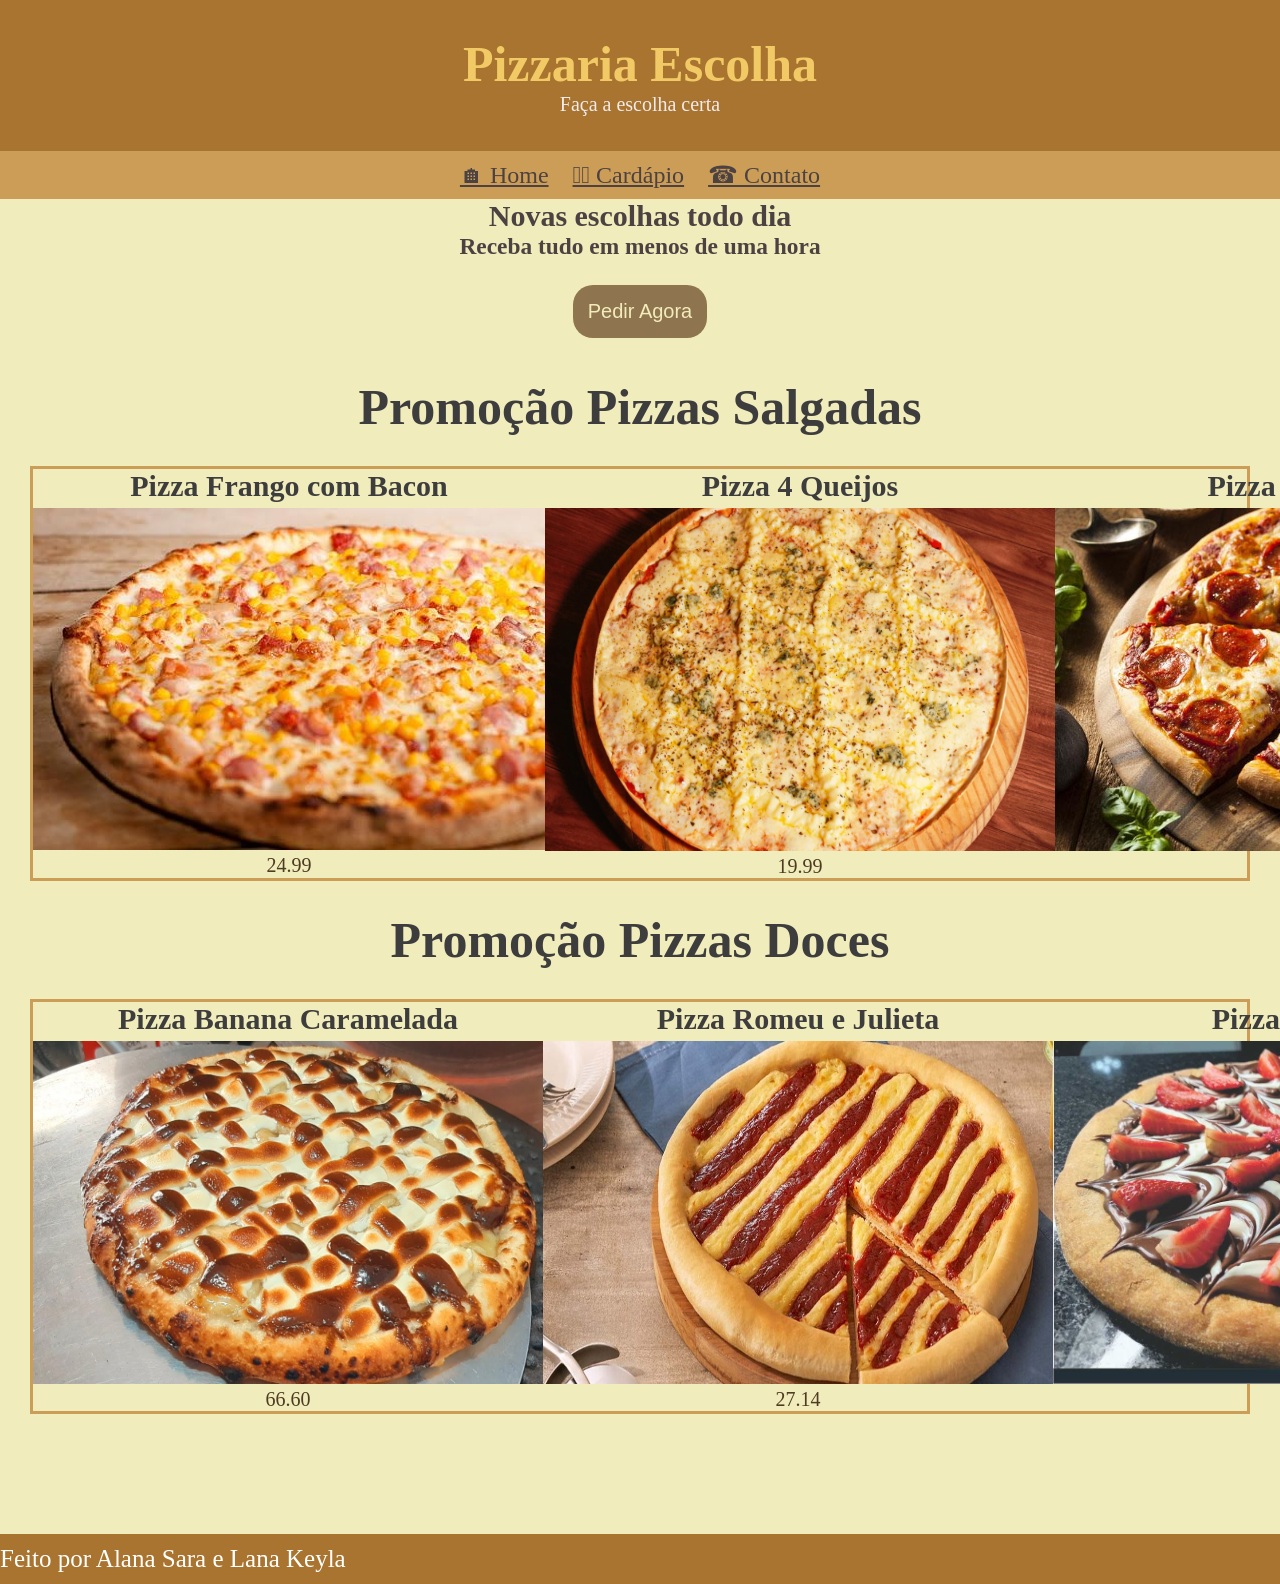
<file: index.html>
<!DOCTYPE html>
<html lang="en">
<head>
    <meta charset="UTF-8">
    <meta name="viewport" content="width=device-width, initial-scale=1.0">
    <title>Pizzaria Escolha</title>
    <link rel="stylesheet" href="CSS/style.css">
</head>
<body>
  <!--banner-->
  <header id="cabecalho">
    <h2 id="titulo">Pizzaria Escolha</h2>
    <p>Faça a escolha certa</p>
  </header>
  <!--menu-->
  <nav>
    <span class="menu-item"><a href="http://127.0.0.1:5500/index.html">🏠︎ Home</a></span>
    <span class="menu-item"><a href="http://127.0.0.1:5500/Cardapio.html">𓌉𓇋 Cardápio</a></span>
    <span class="menu-item"><a href="http://127.0.0.1:5500/Contato.html">☎ Contato</a></span>
  </nav>
  <main>
  <!--destaque-->
  <section id="destaque">
    <h2>Novas escolhas todo dia</h2>
    <h3>Receba tudo em menos de uma hora</h3>
    <button class="btn">Pedir Agora</button>
  </section>
  <!--promocao-->
          <h2 class="p">Promoção Pizzas Salgadas</h2>

  <section class="promocao">
    <div class="produto">
      <p class="nome">Pizza Frango com Bacon</p>
        <img src="/IMG/pizza fb.jpg" alt="Pizza">
      <p class="preco">24.99</p>
     </div>
     <div class="produto">
      <p class="nome">Pizza 4 Queijos</p>
        <img class="queijo" src="/IMG/queijo pizza.webp" alt="Pizza">
      <p class="preco">19.99</p>
     </div>
     <div class="produto">
      <p class="nome">Pizza Calabresa</p>
        <img class="queijo" src="/IMG/calabresa.jpg" alt="Pizza">
      <p class="preco">29.99</p>
     </div>
  </section>
  <!--promocao-->
          <h2 class="p">Promoção Pizzas Doces</h2>
  <section class="promocao">
    <div class="produto">
      <p class="nome">Pizza Banana Caramelada</p>
        <img class="queijo" src="/IMG/bana.jpg" alt="Pizza">
      <p class="preco">66.60</p>
     </div>
     <div class="produto">
      <p class="nome">Pizza Romeu e Julieta</p>
        <img class="queijo" src="/IMG/rj.jpg" alt="Pizza">
      <p class="preco">27.14</p>
     </div>
     <div class="produto">
      <p class="nome">Pizza Sensação</p>
        <img class="queijo" src="/IMG/sensacao.jpg" alt="Pizza">
      <p class="preco">22.22</p>
     </div>
  </section>
  </main>
  <!--footer-->
  <footer>Feito por Alana Sara e Lana Keyla</footer>
</body>
</html>
</file>
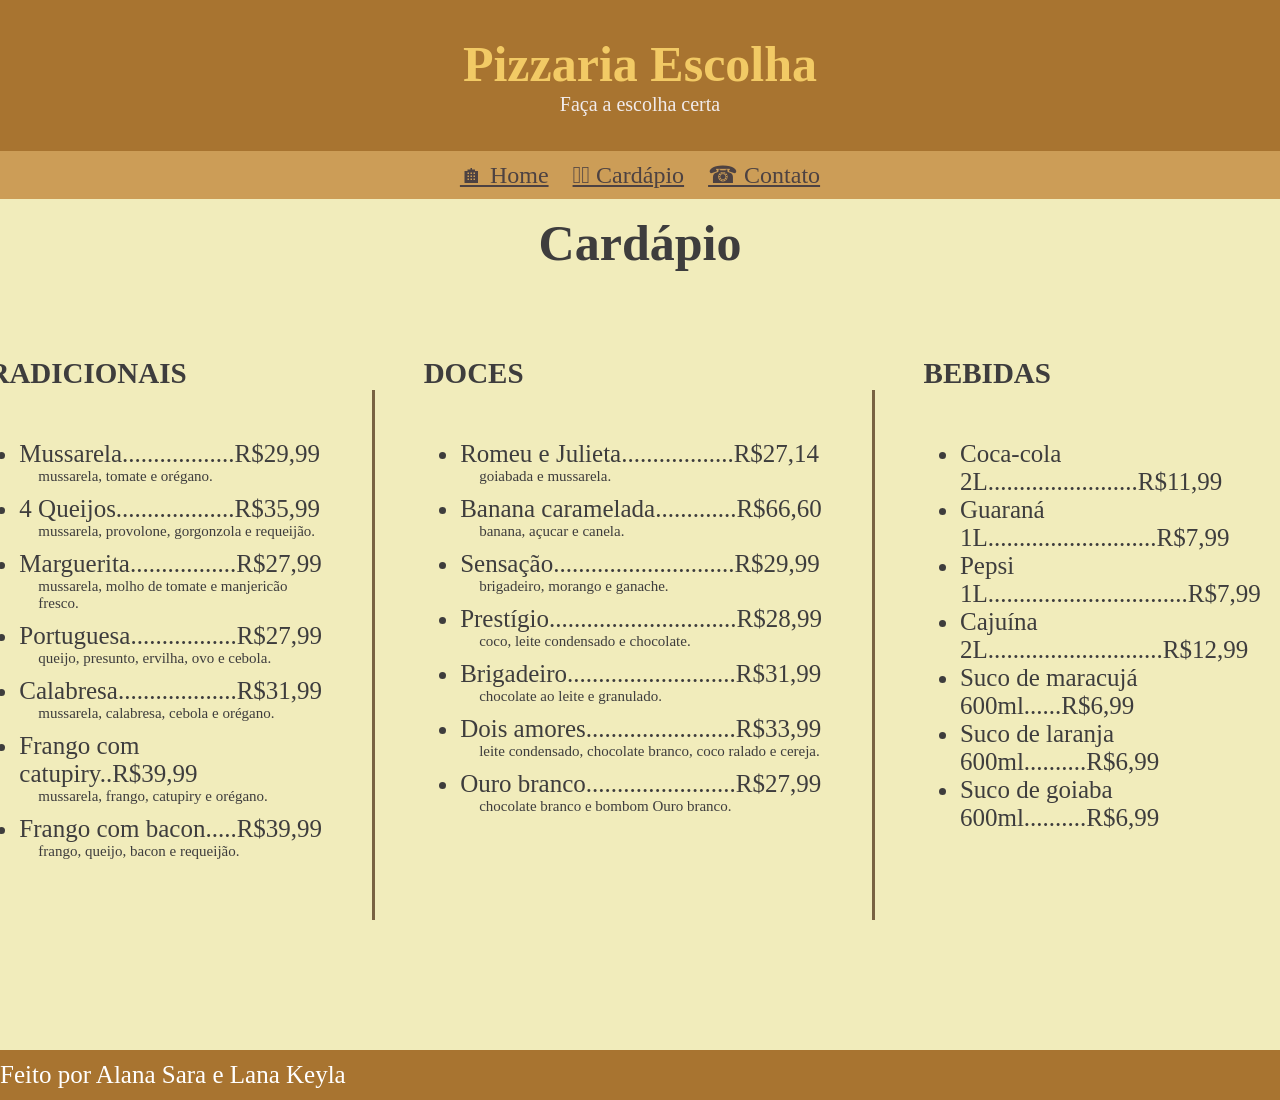
<file: Cardapio.html>
<!DOCTYPE html>
<html lang="en">
<head>
    <meta charset="UTF-8">
    <meta name="viewport" content="width=device-width, initial-scale=1.0">
    <title>Pizzaria Escolha </title>
    <link rel="stylesheet" href="CSS/style.css">
</head>
<body>
  <!--banner-->
  <header id="cabecalho">
    <h2 id="titulo">Pizzaria Escolha</h2>
    <p>Faça a escolha certa</p>
  </header>
  <!--menu-->
  <nav>
    <span class="menu-item"><a href="http://127.0.0.1:5500/index.html">🏠︎ Home</a></span>
    <span class="menu-item"><a href="http://127.0.0.1:5500/Cardapio.html">𓌉𓇋 Cardápio</a></span>
    <span class="menu-item"><a href="http://127.0.0.1:5500/Contato.html">☎ Contato</a></span>
  </nav>
    <h2 class="p">Cardápio</h2>
    <div id="cardar">
        <h3 class="CAR-tr">TRADICIONAIS</h3> 
        <h3 class="CAR-do">DOCES</h3>
        <h3 class="CAR-be">BEBIDAS</h3>

    </div>
    
    <div id="div">
    <ul class="Lis">
      <Li>Mussarela..................R$29,99</Li>
          <p class="Ingre">mussarela, tomate e orégano.</p>
      <Li>4 Queijos...................R$35,99</Li>
          <p class="Ingre">mussarela, provolone, gorgonzola e requeijão.</p>
      <Li>Marguerita.................R$27,99</Li>
          <p class="Ingre">mussarela, molho de tomate e manjericão fresco.</p>
      <Li>Portuguesa.................R$27,99</Li>
          <p class="Ingre">queijo, presunto, ervilha, ovo e cebola.</p>
      <Li>Calabresa...................R$31,99</Li>
          <p class="Ingre">mussarela, calabresa, cebola e orégano.</p>
      <Li>Frango com catupiry..R$39,99</Li>
          <p class="Ingre">mussarela, frango, catupiry e orégano.</p>
      <Li>Frango com bacon.....R$39,99</Li>
          <p class="Ingre">frango, queijo, bacon e requeijão.</p>
    </ul>
   
    <ul class="Lis">
      <Li>Romeu e Julieta..................R$27,14</Li>
            <p class="Ingre">goiabada e mussarela.</p>
      <Li>Banana caramelada.............R$66,60</Li>
            <p class="Ingre">banana, açucar e canela.</p>
      <Li>Sensação.............................R$29,99</Li>
            <p class="Ingre">brigadeiro, morango e ganache.</p>
      <Li>Prestígio..............................R$28,99</Li>
            <p class="Ingre">coco, leite condensado e chocolate.</p>
      <Li>Brigadeiro...........................R$31,99</Li>
            <p class="Ingre">chocolate ao leite e granulado.</p>
      <Li>Dois amores........................R$33,99</Li>
            <p class="Ingre">leite condensado, chocolate branco, coco ralado e cereja.</p>
      <Li>Ouro branco........................R$27,99</Li>
            <p class="Ingre">chocolate branco e bombom Ouro branco.</p>
    </ul>

     <ul id="LisB">
      <Li>Coca-cola 2L........................R$11,99</Li>
      <Li>Guaraná 1L...........................R$7,99</Li>        
      <Li>Pepsi 1L................................R$7,99</Li>        
      <Li>Cajuína 2L............................R$12,99</Li> 
      <Li>Suco de maracujá 600ml......R$6,99</Li>
      <Li>Suco de laranja 600ml..........R$6,99</Li>
      <Li>Suco de goiaba 600ml..........R$6,99</Li>
    </ul></div>
    </section>
     <footer>Feito por Alana Sara e Lana Keyla</footer>
</file>
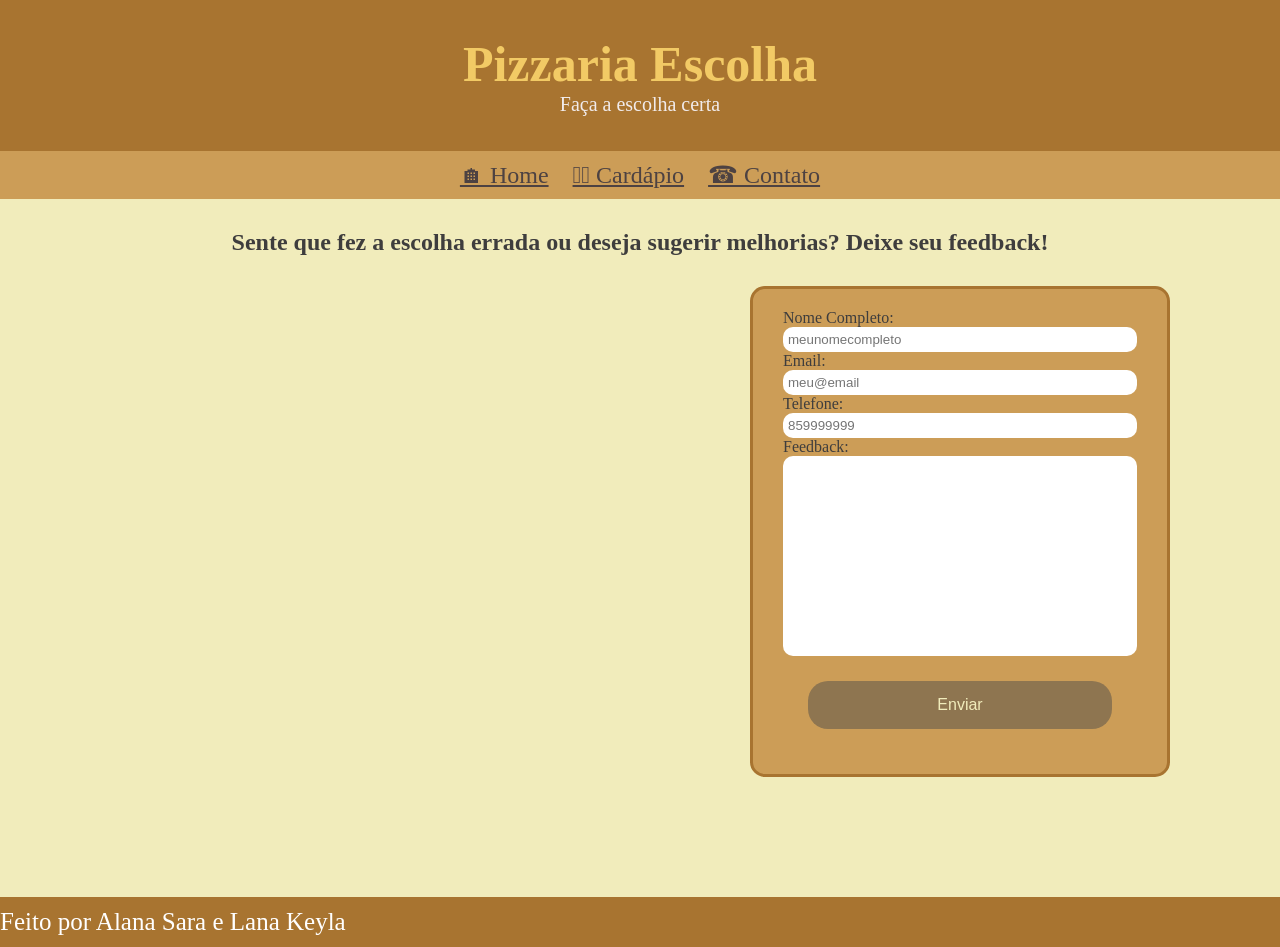
<file: Contato.html>
<!DOCTYPE html>
<html lang="en">
<head>
    <meta charset="UTF-8">
    <meta name="viewport" content="width=device-width, initial-scale=1.0">
    <title>Contato</title>
    <link rel="stylesheet" href="CSS/style.css">
</head>
<body>
    <header id="cabecalho">
     <h2 id="titulo">Pizzaria Escolha</h2>
     <p>Faça a escolha certa</p>
    </header>
      <nav>
    <span class="menu-item"><a href="http://127.0.0.1:5500/index.html">🏠︎ Home</a></span>
    <span class="menu-item"><a href="http://127.0.0.1:5500/Cardapio.html">𓌉𓇋 Cardápio</a></span>
    <span class="menu-item"><a href="http://127.0.0.1:5500/Contato.html">☎ Contato</a></span>
  </nav>
  <!--nome,email, telefone, caixa de texto para reclmaçoes-->
  <h2 id="feedback">Sente que fez a escolha errada ou deseja sugerir melhorias? Deixe seu feedback!</h2>
    <section id="for">
      <form action="" id="formu">
      <label>Nome Completo:</label>
      <input type="text" placeholder="meunomecompleto" class="F1">
      <label>Email:</label>
      <input type="email" placeholder="meu@email" class="F1">
      <label>Telefone:</label>
      <input type="tel" placeholder="859999999" class="F1">
      <label>Feedback:</label>
      <input id="T1" type="text">
      <button class="btn">Enviar</button>
      </form>
    </section>
     <footer>Feito por Alana Sara e Lana Keyla</footer>
</body>
</file>
<file: CSS/style.css>
/*seletor universal*/
*{
    margin: 0;
    padding: 0;
    box-sizing: border-box;
}

/*seletor de tag*/

body{
    background-color: rgb(241, 236, 187);
    font-family:'Times New Roman', Times, serif;
    color: #3e3d3d;
}

#cabecalho{
    background-color: #a87430;
    color:rgb(241, 235, 235);
    text-align: center;
    padding: 35px;
    font-size: 20px;
}
#titulo{
    color:rgb(242, 202, 101);
    font-size: 2.5em;
}
.menu-item{
    display: inline-block;
    margin: 10px;
}
.menu-item a{
    color: #4d4242;
    font-size: 1.5em;
    font-family:'Times New Roman', Times, serif;
}
nav{
    background-color: rgb(204, 157, 87);
    text-align: center;
}
.menu-item a:hover{
    color:rgb(236, 206, 161);
    transition: 0.5s;
    cursor: pointer;
}
#destaque{
    font-size: 20px;
    text-align: center;
    color:#4d4242;
}
.btn{
    padding: 15px;
    border-radius: 20px;
    color: rgb(241, 236, 187);
    border-color: rgb(121, 98, 65);
    background-color: rgb(142, 117, 80);
    border: none;
    font-size: 1em;
    margin: 25px;
}
.btn:hover{
    color: rgb(241, 236, 187);
    background-color: rgb(186, 152, 102);
    cursor: pointer;
}
.p{
    text-align: center;
    font-size: 50px;
    margin: 15px;
}
.promocao{
    border: solid rgb(204, 157, 87) 3px;
    height: auto;
    margin: 30px;
    text-align: center;
    display: flex;
    justify-content: space-around;

}
.produto{

}
.nome{
    font-weight: bold;
    font-size: 30px;
    margin-bottom: 5px;

}
.preco{
    color: rgb(78, 60, 34);
    font-size: 20px;
}
.queijo{
    width: 510px; height: 343px;
}
footer{
    background-color: #a87430;
    margin-top: 120px;
    height: 50px;
    color: rgb(255, 255, 255);
    font-size: 25px;
    display:flex; align-items: center;

}
#feedback{
    text-align: center;
    margin: 30px;
}
#for{
    background-color: rgb(204, 157, 87);
    width: 420px;
    margin-left: 750px;
    padding: 20px 30px;
    border-radius: 15px;
    border: solid #a87430 3px;
}
#formu{
    display: flex; 
    flex-direction:column;
    justify-content: space-between;
}
.F1{
    padding: 5px;
    border-radius: 10px;
    border: none;
}
#T1{
    padding: 5px;
    border-radius: 10px;
    border: none;
    height: 200px;
}
#cardar{
    display: flex;
    flex-direction: row;
    justify-content: center ;
}
.CAR-tr{
    font-size: 29px;
    margin-left: -260px;
    margin-bottom: -10px;
    margin-top: 70px;
    display: flex;
    flex-direction: row;
}
.CAR-do{
    font-size: 29px;
    margin-left: 237px;
    margin-bottom: -10px;
    margin-top: 70px;
    display: flex;
    flex-direction: row;
}
.CAR-be{
    font-size: 29px;
    margin-left: 400px;
    margin-bottom: -10px;
    margin-top: 70px;
    display: flex;
    flex-direction: row;
}
.Lis{
    font-size: 25px;
    margin: 10px;
    padding: 50px;
    border-right: solid rgb(121, 98, 65);
    margin-right: 25px;
}
#LisB{
    font-size: 25px;
    margin: 10px;
   padding: 50px;
}
.Ingre{
    font-size: 15px;
    margin-left: 19px;
    margin-bottom:  10px;
}
#div{
    display: flex;
    flex-direction: row; 
    justify-content: center;
}
</file>
